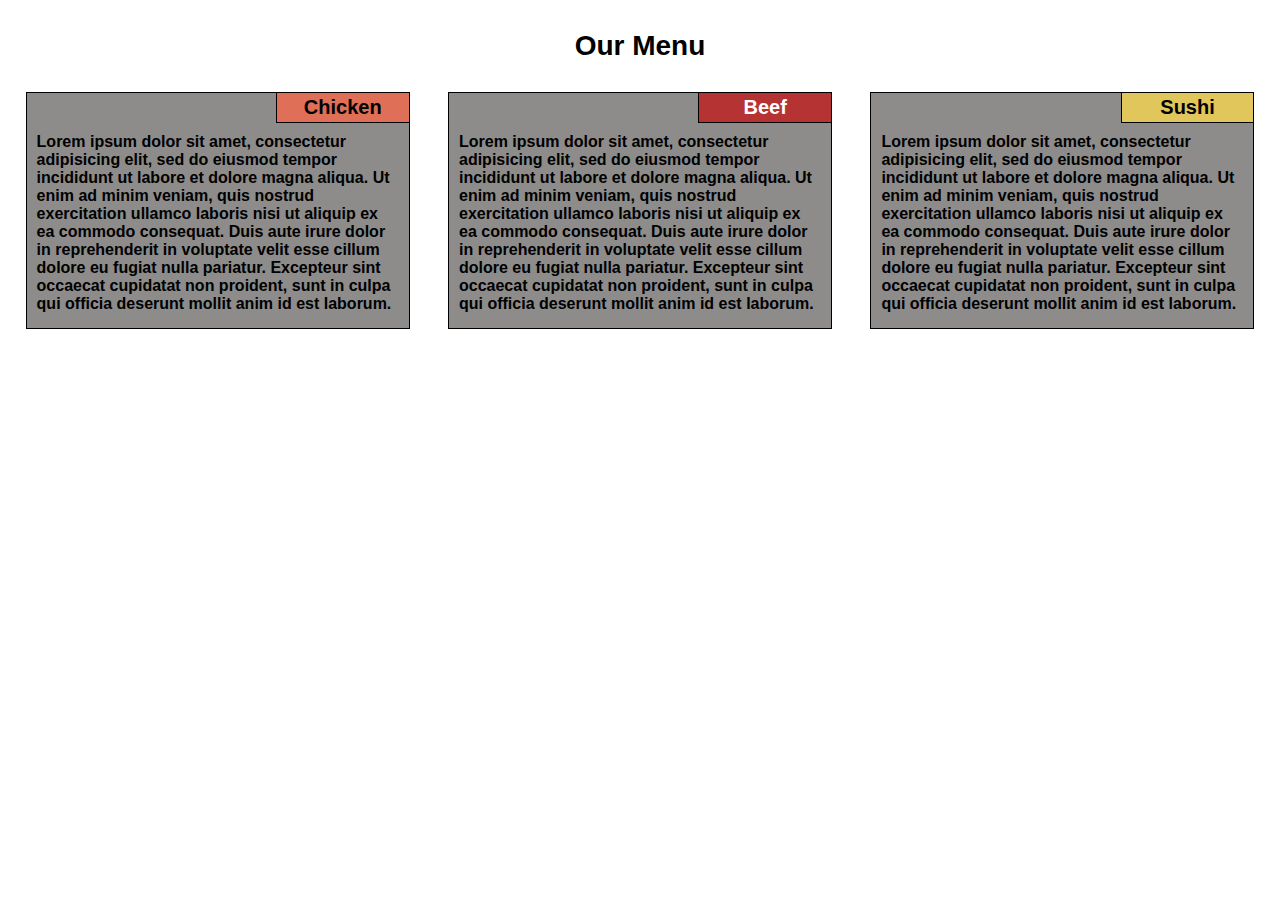
<file: module2-solution/index.html>
<!DOCTYPE html>
<html>
<head>
	<meta charset="utf-8">
	<meta name="viewport" content="width=device-width, initial-scale=1.0"> 
	<link rel="stylesheet" href="css/website.css">
	<title>Assignment Solution for Module 2</title>
</head>
<body>


<header id="theHeader">Our Menu</header>

<main id="container">
	<section id="chicken" class="col-lg-4 col-md-6 col-sm-12">
		<header>Chicken</header>
		<article>Lorem ipsum dolor sit amet, consectetur adipisicing elit, sed do eiusmod
	tempor incididunt ut labore et dolore magna aliqua. Ut enim ad minim veniam,
	quis nostrud exercitation ullamco laboris nisi ut aliquip ex ea commodo
	consequat. Duis aute irure dolor in reprehenderit in voluptate velit esse
	cillum dolore eu fugiat nulla pariatur. Excepteur sint occaecat cupidatat non
	proident, sunt in culpa qui officia deserunt mollit anim id est laborum.</article>
	</section>

	<section id="beef" class="col-lg-4 col-md-6 col-sm-12">
		<header>Beef</header>
		<article>Lorem ipsum dolor sit amet, consectetur adipisicing elit, sed do eiusmod
	tempor incididunt ut labore et dolore magna aliqua. Ut enim ad minim veniam,
	quis nostrud exercitation ullamco laboris nisi ut aliquip ex ea commodo
	consequat. Duis aute irure dolor in reprehenderit in voluptate velit esse
	cillum dolore eu fugiat nulla pariatur. Excepteur sint occaecat cupidatat non
	proident, sunt in culpa qui officia deserunt mollit anim id est laborum.</article>
	</section>

	<section id="sushi" class="col-lg-4 col-md-12 col-sm-12">
		<header>Sushi</header>
		<article>Lorem ipsum dolor sit amet, consectetur adipisicing elit, sed do eiusmod
	tempor incididunt ut labore et dolore magna aliqua. Ut enim ad minim veniam,
	quis nostrud exercitation ullamco laboris nisi ut aliquip ex ea commodo
	consequat. Duis aute irure dolor in reprehenderit in voluptate velit esse
	cillum dolore eu fugiat nulla pariatur. Excepteur sint occaecat cupidatat non
	proident, sunt in culpa qui officia deserunt mollit anim id est laborum.</article>
	</section>
</main>
</body>
</html>
</file>
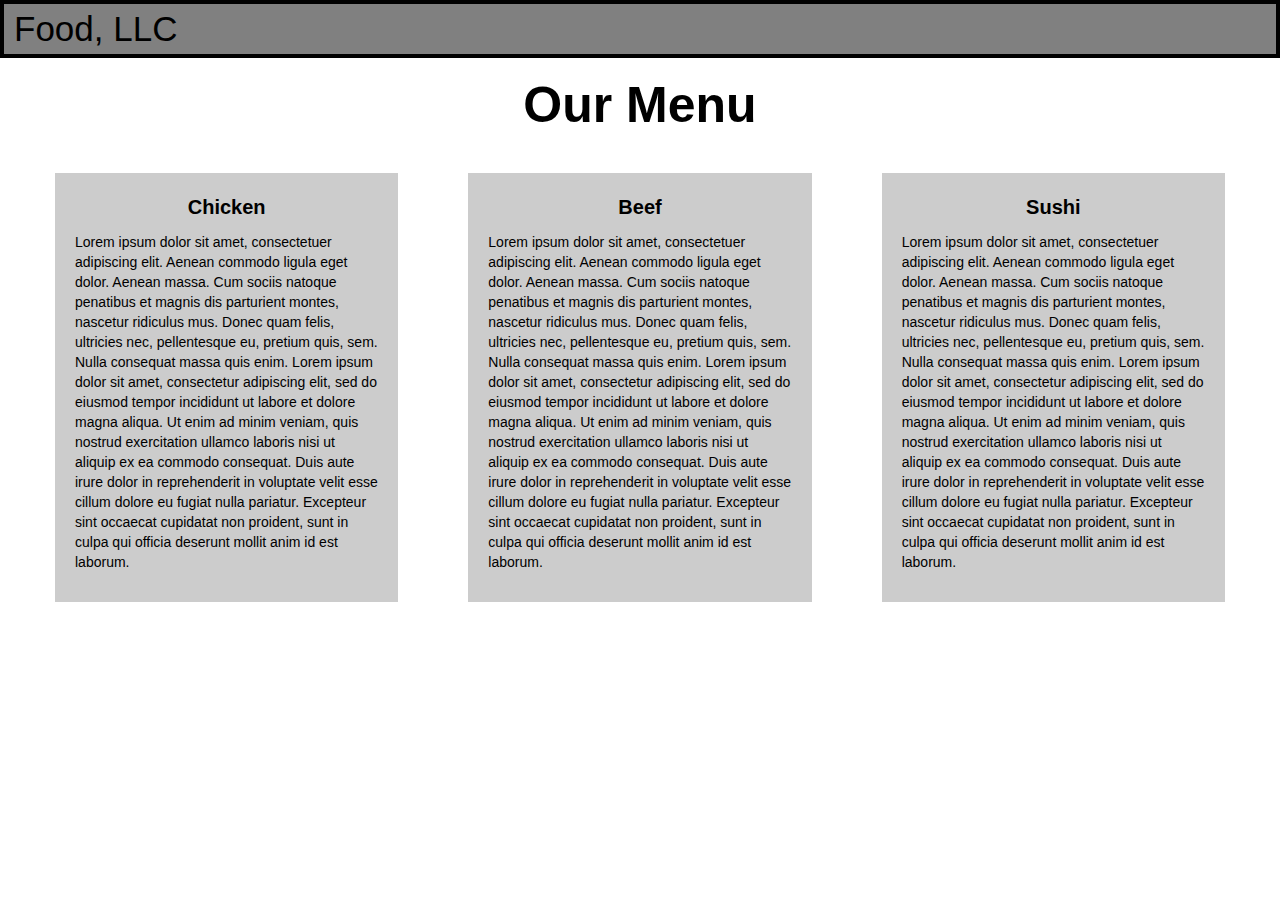
<file: module3-solution/index.html>
<!DOCTYPE html>
<html>
<head>

<title>Module 3</title>

  <meta name="viewport" content="width=device-width, initial-scale=1">
  <link rel="stylesheet" href="https://maxcdn.bootstrapcdn.com/bootstrap/3.3.7/css/bootstrap.min.css">
  <script src="https://ajax.googleapis.com/ajax/libs/jquery/3.3.1/jquery.min.js"></script>
  <script src="https://maxcdn.bootstrapcdn.com/bootstrap/3.3.7/js/bootstrap.min.js"></script>

</head>

<meta name="viewport" content="width=device-width, initial-scale=1">
<link rel="stylesheet" type="text/css" href="css/website2.css">



<body>


<nav class="navbar" id="top">
  <div class="container-fluid">

    <div class="navbar-header">
      <button type="button" class="navbar-toggle" data-toggle="collapse" data-target="#myNavbar">
        <span class="icon-bar"></span>
        <span class="icon-bar"></span>
        <span class="icon-bar"></span> 
      </button>
      <a class="navbar-brand" href="#">Food, LLC</a>
    </div>

    <div class="collapse" id="myNavbar">
      <ul class="nav navbar-nav visible-xs">
        <li><a class="menu-item" href="#">Chicken</a></li>
        <li><a class="menu-item" href="#">Beef</a></li> 
        <li><a class="menu-item" href="#">Sushi</a></li> 
      </ul>
    </div>

  </div>
</nav>

<h1 class="main-title">Our Menu</h1>



<div class="row">

  <div class="col-lg-4 col-md-6 col-sm-12">
    <div class="content-box">
      <p class="item-name">Chicken</p>
      <p>Lorem ipsum dolor sit amet, consectetuer adipiscing elit. Aenean commodo ligula eget dolor. Aenean massa. Cum sociis natoque penatibus et magnis dis parturient montes, nascetur ridiculus mus. Donec quam felis, ultricies nec, pellentesque eu, pretium quis, sem. Nulla consequat massa quis enim. Lorem ipsum dolor sit amet, consectetur adipiscing elit, sed do eiusmod tempor incididunt ut labore et dolore magna aliqua. Ut enim ad minim veniam, quis nostrud exercitation ullamco laboris nisi ut aliquip ex ea commodo consequat. Duis aute irure dolor in reprehenderit in voluptate velit esse cillum dolore eu fugiat nulla pariatur. Excepteur sint occaecat cupidatat non proident, sunt in culpa qui officia deserunt mollit anim id est laborum.<a href="#top" class="visible-xs">(Back to Top)</a></p>
    </div>
  </div>

  <div class="col-lg-4 col-md-6 col-sm-12">
    <div class="content-box">
      <p class="item-name">Beef</p>
      <p>Lorem ipsum dolor sit amet, consectetuer adipiscing elit. Aenean commodo ligula eget dolor. Aenean massa. Cum sociis natoque penatibus et magnis dis parturient montes, nascetur ridiculus mus. Donec quam felis, ultricies nec, pellentesque eu, pretium quis, sem. Nulla consequat massa quis enim. Lorem ipsum dolor sit amet, consectetur adipiscing elit, sed do eiusmod tempor incididunt ut labore et dolore magna aliqua. Ut enim ad minim veniam, quis nostrud exercitation ullamco laboris nisi ut aliquip ex ea commodo consequat. Duis aute irure dolor in reprehenderit in voluptate velit esse cillum dolore eu fugiat nulla pariatur. Excepteur sint occaecat cupidatat non proident, sunt in culpa qui officia deserunt mollit anim id est laborum.<a href="#top" class="visible-xs">(Back to Top)</a></p>
    </div>
  </div>


  <div class="col-lg-4 col-md-12 col-sm-12">
    <div class="content-box">
      <p class="item-name">Sushi</p>
      <p>Lorem ipsum dolor sit amet, consectetuer adipiscing elit. Aenean commodo ligula eget dolor. Aenean massa. Cum sociis natoque penatibus et magnis dis parturient montes, nascetur ridiculus mus. Donec quam felis, ultricies nec, pellentesque eu, pretium quis, sem. Nulla consequat massa quis enim. Lorem ipsum dolor sit amet, consectetur adipiscing elit, sed do eiusmod tempor incididunt ut labore et dolore magna aliqua. Ut enim ad minim veniam, quis nostrud exercitation ullamco laboris nisi ut aliquip ex ea commodo consequat. Duis aute irure dolor in reprehenderit in voluptate velit esse cillum dolore eu fugiat nulla pariatur. Excepteur sint occaecat cupidatat non proident, sunt in culpa qui officia deserunt mollit anim id est laborum.<a href="#top" class="visible-xs">(Back to Top)</a></p>
    </div>
  </div>

</div>


</body>
</html>
</file>
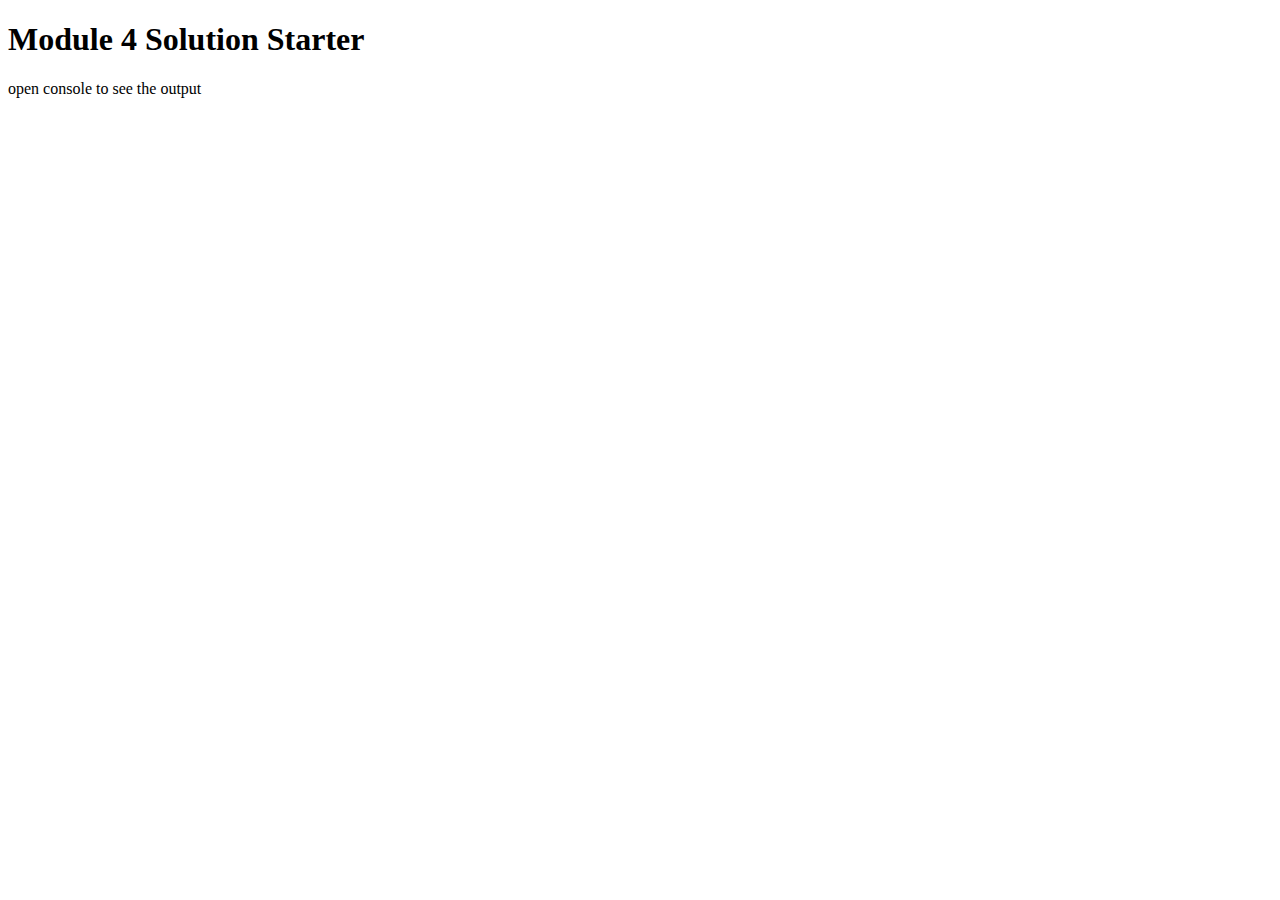
<file: module4-solution/index.html>
<!DOCTYPE html>
<html>
<head>
  <meta charset="utf-8">
  <title>Module 4 Solution Starter</title>
  <script src="SpeakHello.js"></script>
  <script src="SpeakGoodBye.js"></script>
  <script src="script.js"></script>
</head>
<body>
  <h1>Module 4 Solution Starter</h1>
  <p>open console to see the output</p>
</body>
</html>
</file>
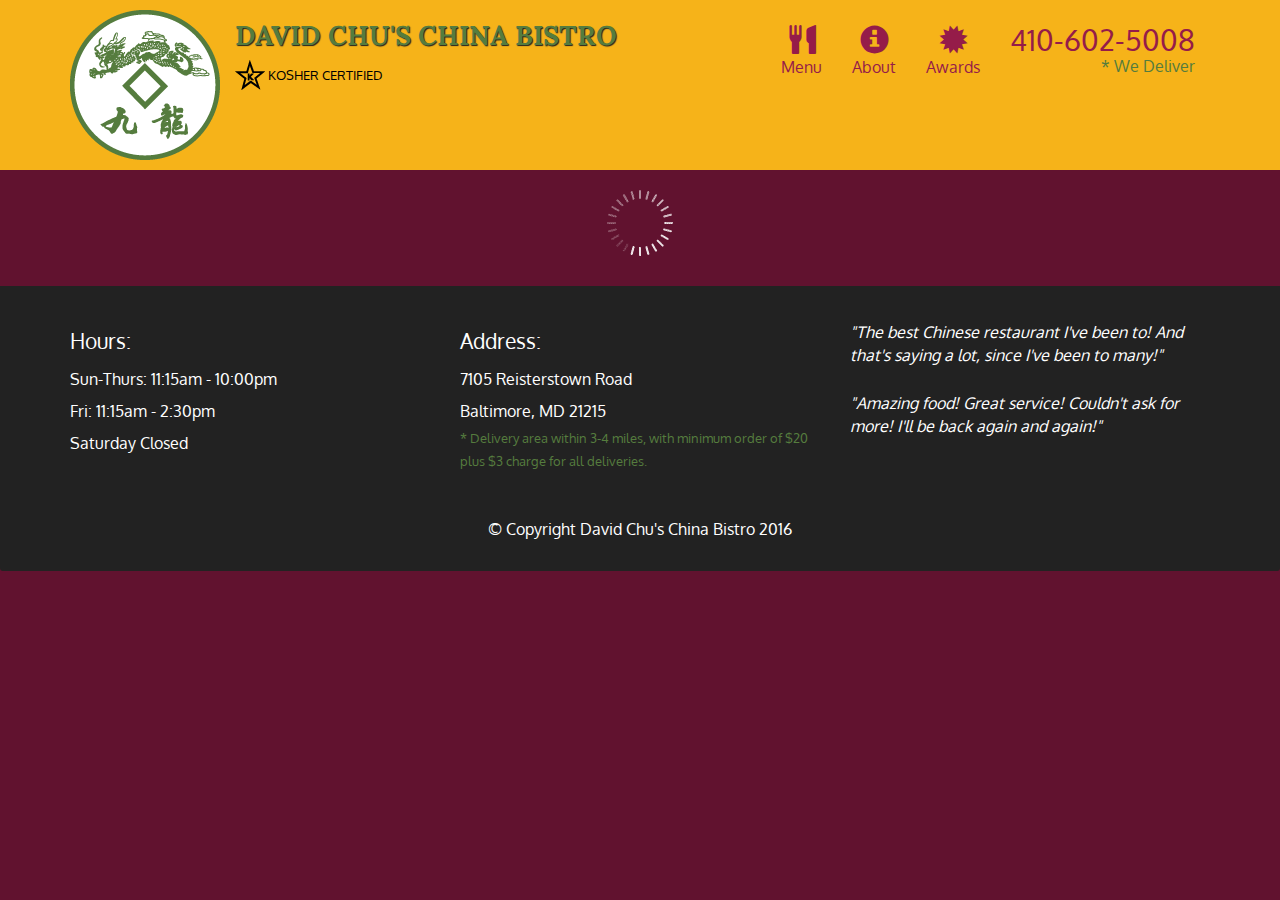
<file: module5-solution/index.html>
<!doctype html>
<html lang="en">
  <head>
    <meta charset="utf-8">
    <meta http-equiv="X-UA-Compatible" content="IE=edge">
    <meta name="viewport" content="width=device-width, initial-scale=1">
    <title>David Chu's China Bistro</title>
    <link rel="stylesheet" href="css/bootstrap.min.css">
    <link rel="stylesheet" href="css/styles.css">
    <link href='https://fonts.googleapis.com/css?family=Oxygen:400,300,700' rel='stylesheet' type='text/css'>
    <link href='https://fonts.googleapis.com/css?family=Lora' rel='stylesheet' type='text/css'>
  </head>
<body>
  <header>
    <nav id="header-nav" class="navbar navbar-default">
      <div class="container">
        <div class="navbar-header">
          <a href="index.html" class="pull-left visible-md visible-lg">
            <div id="logo-img" alt="Logo image"></div>
          </a>

          <div class="navbar-brand">
            <a href="index.html"><h1>David Chu's China Bistro</h1></a>
            <p>
              <img src="images/star-k-logo.png" alt="Kosher certification">
              <span>Kosher Certified</span>
            </p>
          </div>

          <button id="navbarToggle" type="button" class="navbar-toggle collapsed" data-toggle="collapse" data-target="#collapsable-nav" aria-expanded="false">
            <span class="sr-only">Toggle navigation</span>
            <span class="icon-bar"></span>
            <span class="icon-bar"></span>
            <span class="icon-bar"></span>
          </button>
        </div>
        
        <div id="collapsable-nav" class="collapse navbar-collapse">
           <ul id="nav-list" class="nav navbar-nav navbar-right">
            <li id="navHomeButton" class="visible-xs active">
              <a href="index.html">
                <span class="glyphicon glyphicon-home"></span> Home</a>
            </li>
            <li id="navMenuButton">
              <a href="#" onclick="$dc.loadMenuCategories();">
                <span class="glyphicon glyphicon-cutlery"></span><br class="hidden-xs"> Menu</a>
            </li>
            <li>
              <a href="#">
                <span class="glyphicon glyphicon-info-sign"></span><br class="hidden-xs"> About</a>
            </li>
            <li>
              <a href="#">
                <span class="glyphicon glyphicon-certificate"></span><br class="hidden-xs"> Awards</a>
            </li>
            <li id="phone" class="hidden-xs">
              <a href="tel:410-602-5008">
                <span>410-602-5008</span></a><div>* We Deliver</div>
            </li>
          </ul><!-- #nav-list -->
        </div><!-- .collapse .navbar-collapse -->
      </div><!-- .container -->
    </nav><!-- #header-nav -->
  </header>

  <div id="call-btn" class="visible-xs">
    <a class="btn" href="tel:410-602-5008">
    <span class="glyphicon glyphicon-earphone"></span>
    410-602-5008
    </a>
  </div>
  <div id="xs-deliver" class="text-center visible-xs">* We Deliver</div>

  <div id="main-content" class="container"></div>

  <footer class="panel-footer">
    <div class="container">
      <div class="row">
        <section id="hours" class="col-sm-4">
          <span>Hours:</span><br>
          Sun-Thurs: 11:15am - 10:00pm<br>
          Fri: 11:15am - 2:30pm<br>
          Saturday Closed
          <hr class="visible-xs">
        </section>
        <section id="address" class="col-sm-4">
          <span>Address:</span><br>
          7105 Reisterstown Road<br>
          Baltimore, MD 21215
          <p>* Delivery area within 3-4 miles, with minimum order of $20 plus $3 charge for all deliveries.</p>
          <hr class="visible-xs">
        </section>
        <section id="testimonials" class="col-sm-4">
          <p>"The best Chinese restaurant I've been to! And that's saying a lot, since I've been to many!"</p>
          <p>"Amazing food! Great service! Couldn't ask for more! I'll be back again and again!"</p>
        </section>
      </div>
      <div class="text-center">&copy; Copyright David Chu's China Bistro 2016</div>
    </div>
  </footer>

  <!-- jQuery (Bootstrap JS plugins depend on it) -->
  <script src="js/jquery-2.1.4.min.js"></script>
  <script src="js/bootstrap.min.js"></script>
  <script src="js/ajax-utils.js"></script>
  <script src="js/script.js"></script>
</body>
</html>
</file>
<file: module2-solution/css/website.css>
*
{
	margin: 		0px;			/* Overwrites default margin and padding to 0px */
	padding: 		0px;			
	box-sizing: 	border-box;		/* Applies this setting on all elements of the page */
}

/*Desktop view*/
@media (min-width: 992px)
{
	.col-lg-4
	{
		float: 			left;
		margin: 		0% 1% 0% 2%;  	/* 1% right, 2% left */
		width: 			30%;			/* Total size of row is: 30% x 3boxes = 90% 
																			  + 3% total right margin 
																			  + 6% total left margin 
																			  = 99%; */	
	}

}

/*Tablet view*/
@media (min-width: 768px) and (max-width: 991px)
{
	.col-md-6, .col-md-12
	{
		float: 			left;				

	}	

	.col-md-6
	{
		margin: 		0% 0% 0% 2%;    /* 2% left */
		width: 			45%;			/* Total size of the row is: 45% x 2boxes = 90% 
																				  + 4% of left margin 
																				  = 94%*/
	}

	.col-md-12
	{		
		margin: 		2% 0% 0% 2%;    /* 2% top, 2% left  */		
		width: 			92%;			/* Total size of the row is: 92% x 1box = 92% 
																				+ 2% left margin 
																				= 94% */ 		
	}

}

/*Mobile view*/
@media (max-width: 767px)
{
	.col-sm-12
	{									/* No floating left needed as <section> is already a block element  */
		margin: 		0% 0% 2% 2%;    /* 2% bottom, 2% left */				
		width: 			96%;			/* Total size of each row is: 96% x 1box = 96% 
																				 + 2% left margin 
																				 = 98% */
	}
}

body
{
	font-family: 	Arial, Helvetica, sans-serif;
	font-size: 		16px;				/* Defaulting 10px text size in the whole page */ 
}

#theHeader
{
	text-align: 	center;	
	margin: 		30px auto;	
	font-size: 		175%; /* Sets the font size of the heading to be 75% larger than the font size of the dummy text.*/
	font-weight: 	bold;
}

 #container > section
{
	position: 		relative; /* Needed to position section title later */
	background: 	#8D8C8B;  /* Grey */
	font-weight: 	bold;	
	border: 		1px solid black;
	
}

section > header
{
	position: 		absolute;
	top:			-1px;			/* To avoid double border line in top side of the title  */ 
	right: 			-1px;			/* To avoid double border line in right side of the title  */ 
	text-align: 	center;	
	font-size: 		125%;			/* Sets the font size of the section title to be 25% larger than the font size of the dummy text.*/
	padding: 		3px;
	width: 			35%;
	border: 		1px solid black;
}

#chicken > header
{
	background-color: 	#DF6F57;
}

#beef > header
{ 	background-color: 	#B63333;
	color: 				#FFFFFF;
}

#sushi > header
{
	background-color: #E1C75B;
} 

article
{
	padding: 		40px 15px 15px 10px; /* Prevents text overlapping with section title */
}
</file>
<file: module3-solution/css/website2.css>
*{
    box-sizing: border-box;
}

.container-fluid{
	margin: 0;
	padding: 0;
}

.navbar{
	border-radius: 0px;
	background-color: gray;
    border: 4px solid black;
}

.navbar-brand{
  font-size: 35px;
  color: black;
  padding-left: 25px;
}

.navbar-brand:hover{
	color: whitesmoke;
}

.nav{
	margin: 0;
	padding: 0;
}

.navbar-nav{
  font-size: 25px;
  text-align: center;
  margin: 0;
  padding: 0;
}

.navbar-toggle{
	border: 2px solid black;
	margin-right: 25px;
    color:black;
}

.icon-bar{
	background-color: black;
}


.main-title{
  margin-bottom: 15px;
  text-align: center;
  color: black;
  font-size: 50px;
  font-family: "Comic Sans MS", cursive, sans-serif;
  font-weight: bold;
}

li{
	box-sizing: border-box;
	width: 100%;
}

.menu-item{
	padding: 0;
	margin: 0;
	width: 100%;
	background-color: white;
	border-bottom: 1px solid black;
	color: black;
	display: block;
}

.menu-item:hover{
	background-color: rgba(0,0,0,0.9);
	color: rbga(0,0,0,0.4);
}



.row{
	margin: 20px;
}

.content-box{
	margin: 20px;
	width: auto;
	height: auto;
	color: black;
	background-color: rgba(0,0,0,0.2);
	font-family: "Comic Sans MS", cursive, sans-serif;
	padding: 20px;
}

.item-name{
	text-align: center;
	font-size: 20px;
	font-weight: bold;
}

#top{

}
</file>
<file: module5-solution/css/styles.css>
body {
  font-size: 16px;
  color: #fff;
  background-color: #61122f;
  font-family: 'Oxygen', sans-serif;
}

/** HEADER **/
#header-nav {
  background-color: #f6b319;
  border-radius: 0;
  border: 0;
}

#logo-img {
  background: url('../images/restaurant-logo_large.png') no-repeat;
  width: 150px;
  height: 150px;
  margin: 10px 15px 10px 0;
}

.navbar-brand {
  padding-top: 25px;
}
.navbar-brand h1 { /* Restaurant name */
  font-family: 'Lora', serif;
  color: #557c3e;
  font-size: 1.5em;
  text-transform: uppercase;
  font-weight: bold;
  text-shadow: 1px 1px 1px #222;
  margin-top: 0;
  margin-bottom: 0;
  line-height: .75;
}
.navbar-brand a:hover, .navbar-brand a:focus {
  text-decoration: none;
}
.navbar-brand p { /* Kosher cert */
  color: #000;
  text-transform: uppercase;
  font-size: .7em;
  margin-top: 15px;
}
.navbar-brand p span { /* Star-K */
  vertical-align: middle;
}

#nav-list {
  margin-top: 10px;
}
#nav-list a {
  color: #951C49;
  text-align: center;
}
#nav-list a:hover {
  background: #E7E7E7;
}
#nav-list a span {
  font-size: 1.8em;
}

#phone {
  margin-top: 5px;
}
#phone a { /* Phone number */
  text-align: right;
  padding-bottom: 0;
}
#phone div { /* We Deliver */
  color: #557c3e;
  text-align: right;
  padding-right: 15px;
}

.navbar-header button.navbar-toggle, .navbar-header .icon-bar {
  border: 1px solid #61122f;
}
.navbar-header button.navbar-toggle {
  clear: both;
  margin-top: -30px;
}
/* END HEADER */

/* FOOTER */
.panel-footer {
  margin-top: 30px;
  padding-top: 35px;
  padding-bottom: 30px;
  background-color: #222;
  border-top: 0;
}
.panel-footer div.row {
  margin-bottom: 35px;
}
#hours, #address {
  line-height: 2;
}
#hours > span, #address > span {
  font-size: 1.3em;
}
#address p {
  color: #557c3e;
  font-size: .8em;
  line-height: 1.8;
}
#testimonials {
  font-style: italic;
}
#testimonials p:nth-child(2) {
  margin-top: 25px;
}
/* END FOOTER */



/* HOME PAGE */
.container .jumbotron {
  box-shadow: 0 0 50px #3F0C1F;
  border: 2px solid #3F0C1F;
}

#menu-tile, #specials-tile, #map-tile {
  height: 250px;
  width: 100%;
  margin-bottom: 15px;
  position: relative;
  border: 2px solid #3F0C1F;
  overflow: hidden;
}
#menu-tile:hover, #specials-tile:hover, #map-tile:hover {
  box-shadow: 0 1px 5px 1px #cccccc;
}
#menu-tile {
  background: url('../images/menu-tile.jpg') no-repeat;
  background-position: center;
}
#specials-tile {
  background: url('../images/specials-tile.jpg') no-repeat;
  background-position: center;
}
#menu-tile span, #specials-tile span, #map-tile span {
  position: absolute;
  bottom: 0;
  right: 0;
  width: 100%;
  text-align: center;
  font-size: 1.6em;
  text-transform: uppercase;
  background-color: #000;
  color: #fff;
  opacity: .8;
}
/* END HOME PAGE */

/* MENU CATEGORIES PAGE */
.category-tile { 
  position: relative;
  border: 2px solid #3F0C1F;
  overflow: hidden;
  width: 200px;
  height: 200px;
  margin: 0 auto 15px;
}
.category-tile span {
  position: absolute;
  bottom: 0;
  right: 0;
  width: 100%;
  text-align: center;
  font-size: 1.2em;
  text-transform: uppercase;
  background-color: #000;
  color: #fff;
  opacity: .8;
}
.category-tile:hover {
  box-shadow: 0 1px 5px 1px #cccccc;
}

#menu-categories-title + div {
  margin-bottom: 50px;
}
/* END MENU CATEGORIES PAGE */

/* SINGLE CATEGORY PAGE */
.menu-item-tile {
  margin-bottom: 25px;
}
.menu-item-tile hr {
  width: 80%;
}
.menu-item-tile .menu-item-price {
  font-size: 1.1em;
  text-align: right;
  margin-top: -15px;
  margin-right: -15px;
}
.menu-item-tile .menu-item-price span {
  font-size: .6em;
}
.menu-item-photo {
  position: relative;
  border: 2px solid #3F0C1F; 
  overflow: hidden;
  padding: 0;
  margin-right: -15px;
  margin-left: auto;
  margin-bottom: 20px;
  max-width: 250px;
}
.menu-item-photo div {
  position: absolute;
  bottom: 0;
  right: 0;
  width: 80px;
  background-color: #557c3e;
  text-align: center;
}
.menu-item-description {
  padding-right: 30px;
}
h3.menu-item-title {
  margin: 0 0 10px;
}
.menu-item-details {
  font-size: .9em;
  font-style: italic;
}
/* END SINGLE CATEGORY PAGE */


/********** Large devices only **********/
@media (min-width: 1200px) {
  .container .jumbotron {
    background: url('../images/jumbotron_1200.jpg') no-repeat;
    height: 675px;
  }
}

/********** Medium devices only **********/
@media (min-width: 992px) and (max-width: 1199px) {
  /* Header */
  #logo-img {
    background: url('../images/restaurant-logo_medium.png') no-repeat;
    width: 100px;
    height: 100px;
    margin: 5px 5px 5px 0;
  }
  /* End Header */

  /* Home Page */
  .container .jumbotron {
    background: url('../images/jumbotron_992.jpg') no-repeat;
    height: 558px;
  }
  /* End Home Page */
}

/********** Small devices only **********/
@media (min-width: 768px) and (max-width: 991px) {
  /* Home Page */
  .container .jumbotron {
    background: url('../images/jumbotron_768.jpg') no-repeat;
    height: 432px;
  }
  /* End Home Page */
}

/********** Extra small devices only **********/
@media (max-width: 767px) {
  /* Header */
  .navbar-brand {
    padding-top: 10px;
    height: 80px;
  }
  .navbar-brand h1 { /* Restaurant name */
    padding-top: 10px;
    font-size: 5vw; /* 1vw = 1% of viewport width */
  }
  .navbar-brand p { /* Kosher cert */
    font-size: .6em;
    margin-top: 12px;
  }
  .navbar-brand p img { /* Star-K */
    height: 20px;
  }

  #collapsable-nav a { /* Collapsed nav menu text */
    font-size: 1.2em;
  }
  #collapsable-nav a span { /* Collapsed nav menu glyph */
    font-size: 1em;
    margin-right: 5px;
  }

  #call-btn > a {
    font-size: 1.5em;
    display: block;
    margin: 0 20px;
    padding: 10px;
    border: 2px solid #fff;
    background-color: #f6b319;
    color: #951c49;
  }
  #xs-deliver {
    margin-top: 5px;
    font-size: .7em;
    letter-spacing: .1em;
    text-transform: uppercase;
  }
  /* End Header */

  /* Footer */
  .panel-footer section {
    margin-bottom: 30px;
    text-align: center;
  }
  .panel-footer section:nth-child(3) {
    margin-bottom: 0; /* margin already exists on the whole row */
  }
  .panel-footer section hr {
    width: 50%;
  }
  /* End Footer */

  /* Home Page */
  .container .jumbotron {
    margin-top: 30px;
    padding: 0;
  }
  #menu-tile, #specials-tile {
    width: 360px;
    margin: 0 auto 15px;
  }

  .menu-item-photo {
    margin-right: auto;
  }
  .menu-item-tile .menu-item-price {
    text-align: center;
  }
  .menu-item-description {
    text-align: center;;
  }
}


/********** Super extra small devices Only :-) (e.g., iPhone 4) **********/
@media (max-width: 479px) {
  /* Header */
  .navbar-brand h1 { /* Restaurant name */
    padding-top: 5px;
    font-size: 6vw;
  }
  /* End Header */
  
  /* Home page */
  #menu-tile, #specials-tile {
    width: 280px;
    margin: 0 auto 15px;
  }

  .col-xxs-12 {
    position: relative;
    min-height: 1px;
    padding-right: 15px;
    padding-left: 15px;
    float: left;
    width: 100%;
  }
}
</file>
